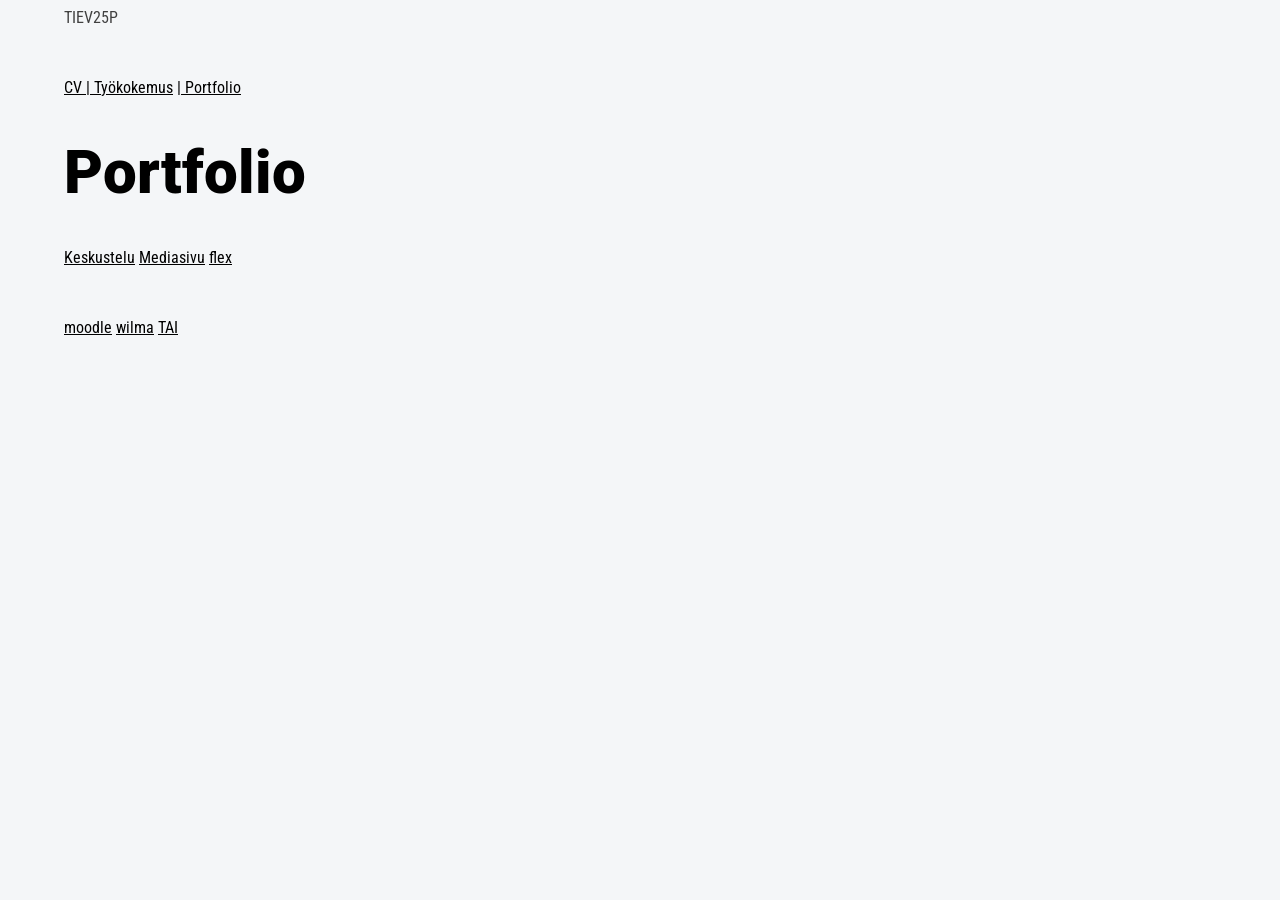
<file: portfolio/index.html>
<!DOCTYPE html>
<html lang="fi">
<head>
<link rel="icon" href="../icon.png" type="image/png">
  <meta name="keywords" content="avainsana">
  <meta name="author" content="alexander">
  <meta name="description" content="nettisivu">
  <link rel="stylesheet" href="../css.css">
    <meta charset="UTF-8">
    <meta name="viewport" content="width=device-width, initial-scale=1.0">
    <title>Portfolio</title>
</head>
<body>
    <header>TIEV25P</header>
    <p>&nbsp;</p>
    <nav>
    <a href="../cv.html">CV | </a>
    <a href="../työharjoittelu.html">Työkokemus</a>
    <a href="index.html"> | Portfolio</a>
</nav>
    <h1>Portfolio</h1>
    <a href="../keskustelu.html">Keskustelu</a>
    <a href="mediasivu.html">Mediasivu</a>
    <a href="flex.html">flex</a>
    <p>&nbsp;</p>
    <footer>
        <a href="https://taito.edu.turku.fi/">moodle</a>
        <a href="https://turku.inschool.fi/">wilma</a>
        <a href="tai.fi">TAI</a>
    </footer>
</body>
</html>
</file>
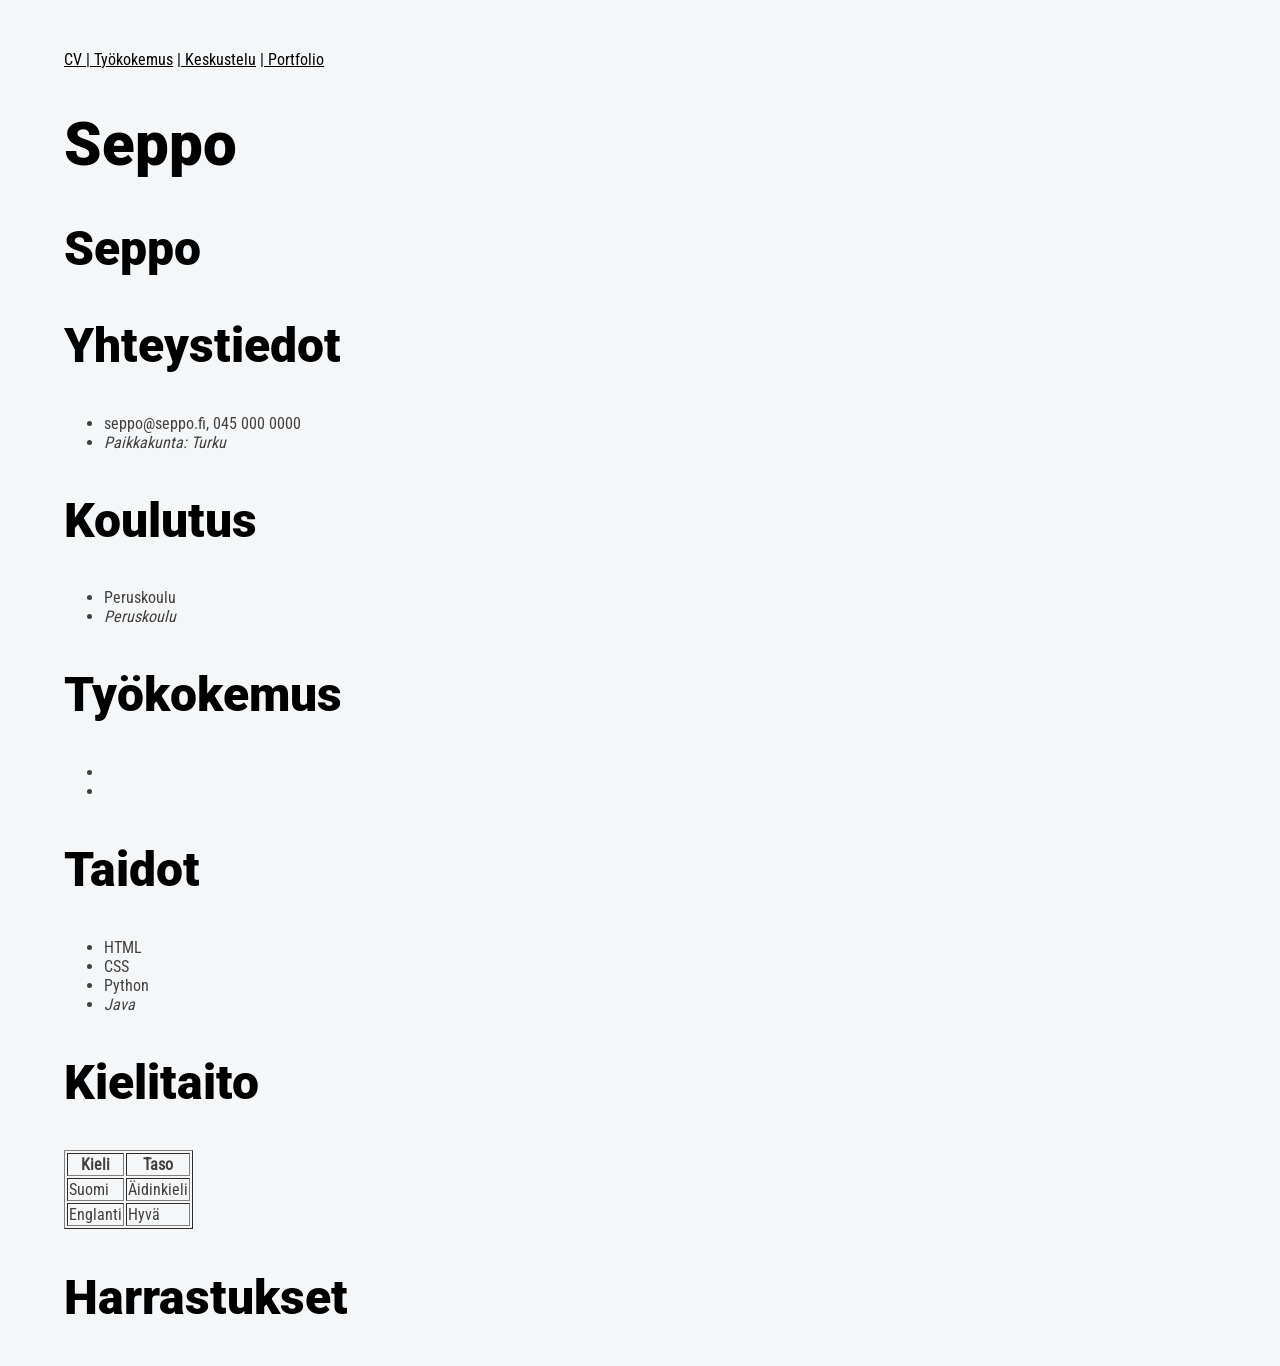
<file: cv.html>
<!DOCTYPE html>
<html lang="fi">
<head>
<link rel="icon" href="icon.png" type="image/png">
  <meta name="keywords" content="cv">
  <meta name="author" content="alexander">
  <meta name="description" content="cv">
  <link rel="stylesheet" href="css.css">
    <meta charset="UTF-8">
    <title>Seppo</title>
</head>
<body>


<nav>
    <h1></h1>
    <a href="cv.html">CV | </a>
    <a href="työharjoittelu.html">Työkokemus</a>
    <a href="keskustelu.html"> | Keskustelu</a>
    <a href="portfolio/index.html"> | Portfolio</a>
</nav>

    <h1>Seppo</h1>

    <h2>Seppo</h2>
    <p></p>

    <h2>Yhteystiedot</h2>
    <ul>
        <li>seppo@seppo.fi, 045 000 0000</li>
        <li>Paikkakunta: Turku</li>
    </ul>

    <h2>Koulutus</h2>
    <ul>
        <li>Peruskoulu</li>
        <li>Peruskoulu</li>
    </ul>

    <h2>Työkokemus</h2>
    <ul>
        <li></li>
        <li></li>
    </ul>

    <h2>Taidot</h2>
    <ul>
        <li>HTML</li>
        <li>CSS</li>
        <li>Python</li>
        <li>Java</li>
    </ul>

    <h2>Kielitaito</h2>
    <table border="1">
        <thead>
            <tr>
                <th>Kieli</th>
                <th>Taso</th>
            </tr>
        </thead>
        <tbody>
            <tr>
                <td>Suomi</td>
                <td>Äidinkieli</td>
            </tr>
            <tr>
                <td>Englanti</td>
                <td>Hyvä</td>
            </tr>
        </tbody>
    </table>

    <h2>Harrastukset</h2>
    <p></p>

</body>
</html>
</file>
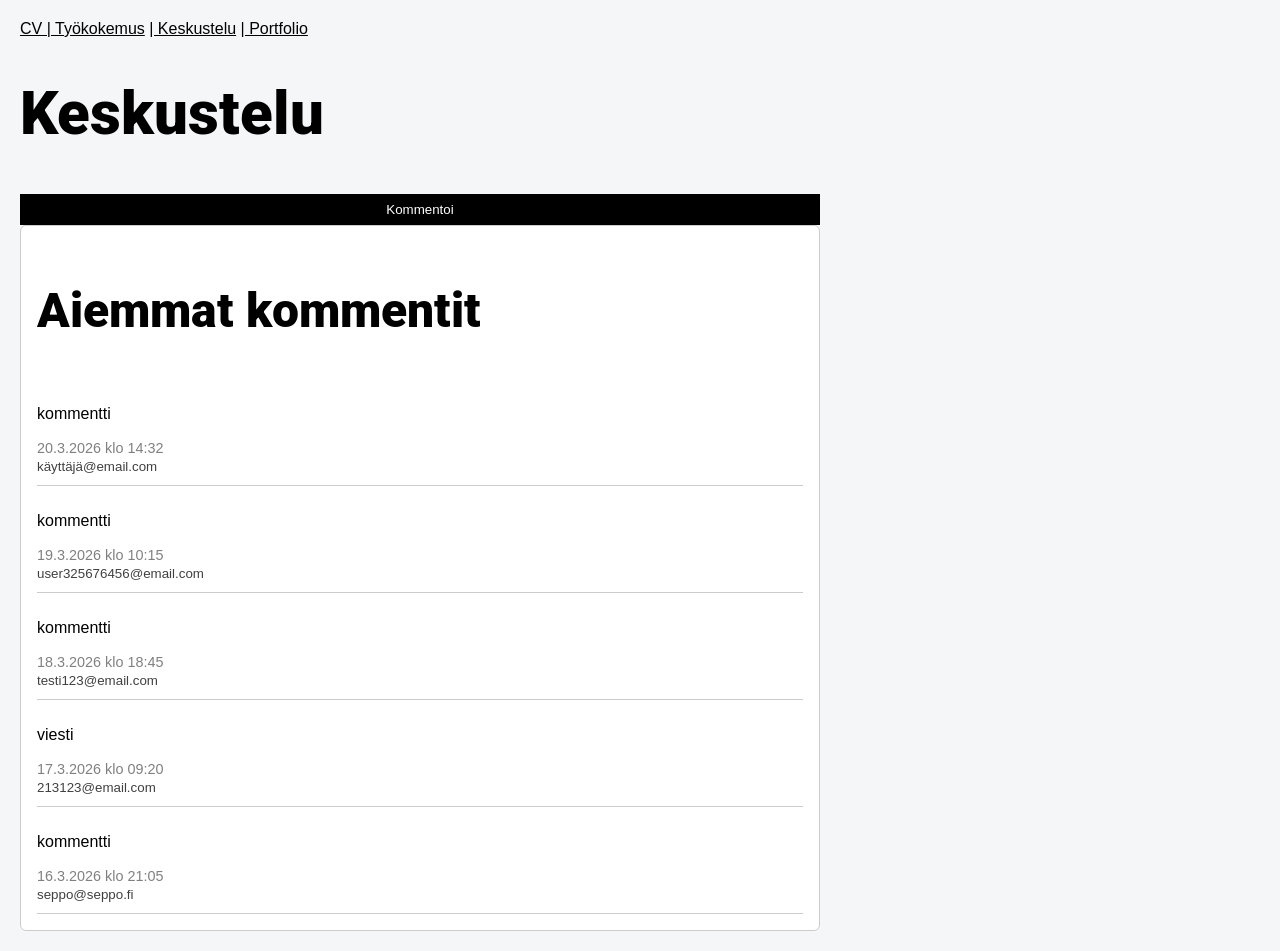
<file: keskustelu.html>
<!DOCTYPE html>
<html lang="fi">
<head>
<link rel="icon" href="icon.png" type="image/png">
  <meta name="keywords" content="avainsana">
  <meta name="author" content="alexander">
  <meta name="description" content="nettisivu">
  <link rel="stylesheet" href="css.css">
  <meta charset="UTF-8">
  <title>Keskustelu</title>
  <style>
    body {
      font-family: Arial, sans-serif;
      margin: 20px;
      max-width: 800px;
    }

    form {
      margin-bottom: 40px;
      padding: 20px;
      border: 1px solid #ccc;
      border-radius: 8px;
      background-color: #f9f9f9;
    }

    label {
      display: block;
      margin-top: 10px;
      font-weight: bold;
    }

    textarea {
      width: 100%;
      height: 120px;
    }

    input, select, button {
      width: 100%;
      padding: 8px;
      margin-top: 5px;
    }

    .checkbox-group {
      display: flex;
      align-items: center;
      margin-top: 10px;
    }

    .checkbox-group input {
      width: auto;
      margin-right: 10px;
    }

    article {
      border-bottom: 1px solid #ccc;
      padding: 10px 0;
    }

    time {
      color: gray;
      font-size: 0.9em;
    }
  </style>
</head>
<body>

<nav>
    <a href="cv.html">CV | </a>
    <a href="työharjoittelu.html">Työkokemus</a>
    <a href="keskustelu.html"> | Keskustelu</a>
    <a href="portfolio/index.html"> | Portfolio</a>
</nav>

<h1>Keskustelu</h1>
<button onclick="document.getElementById('dialogi').showModal()">
  Kommentoi
</button>

<dialog id="dialogi">
  <form method="dialog">
    <h2>Jätä kommentti</h2>

    <label for="message">Viesti</label>
    <textarea id="message" name="message"></textarea>

    <label for="email">Sähköposti</label>
    <input type="email" id="email" name="email">

    <label for="birthday">Syntymäpäivä</label>
    <input type="date" id="birthday" name="birthday">

    <label for="type">Viestin tyyppi</label>
    <select id="type" name="type">
      <option value="question">Kysymys</option>
      <option value="comment">Kommentti</option>
    </select>

    <div class="checkbox-group">
      <input type="checkbox" id="consent" name="consent">
      <label for="consent">Annan luvan tietojen käyttöön markkinoinnissa</label>
    </div>

    <button type="submit">Lähetä</button>
    <button type="button" onclick="document.getElementById('dialogi').close()">
      Sulje
    </button>
  </form>
</dialog>

<section>
  <h2>Aiemmat kommentit</h2>

  <article>
    <p>kommentti</p>
    <time datetime="2026-03-20T14:32">20.3.2026 klo 14:32</time><br>
    <small>käyttäjä@email.com</small>
  </article>

  <article>
    <p>kommentti</p>
    <time datetime="2026-03-19T10:15">19.3.2026 klo 10:15</time><br>
    <small>user325676456@email.com</small>
  </article>

  <article>
    <p>kommentti</p>
    <time datetime="2026-03-18T18:45">18.3.2026 klo 18:45</time><br>
    <small>testi123@email.com</small>
  </article>

  <article>
    <p>viesti</p>
    <time datetime="2026-03-17T09:20">17.3.2026 klo 09:20</time><br>
    <small>213123@email.com</small>
  </article>

  <article>
    <p>kommentti</p>
    <time datetime="2026-03-16T21:05">16.3.2026 klo 21:05</time><br>
    <small>seppo@seppo.fi</small>
  </article>

</section>

</body>
</html>
</file>
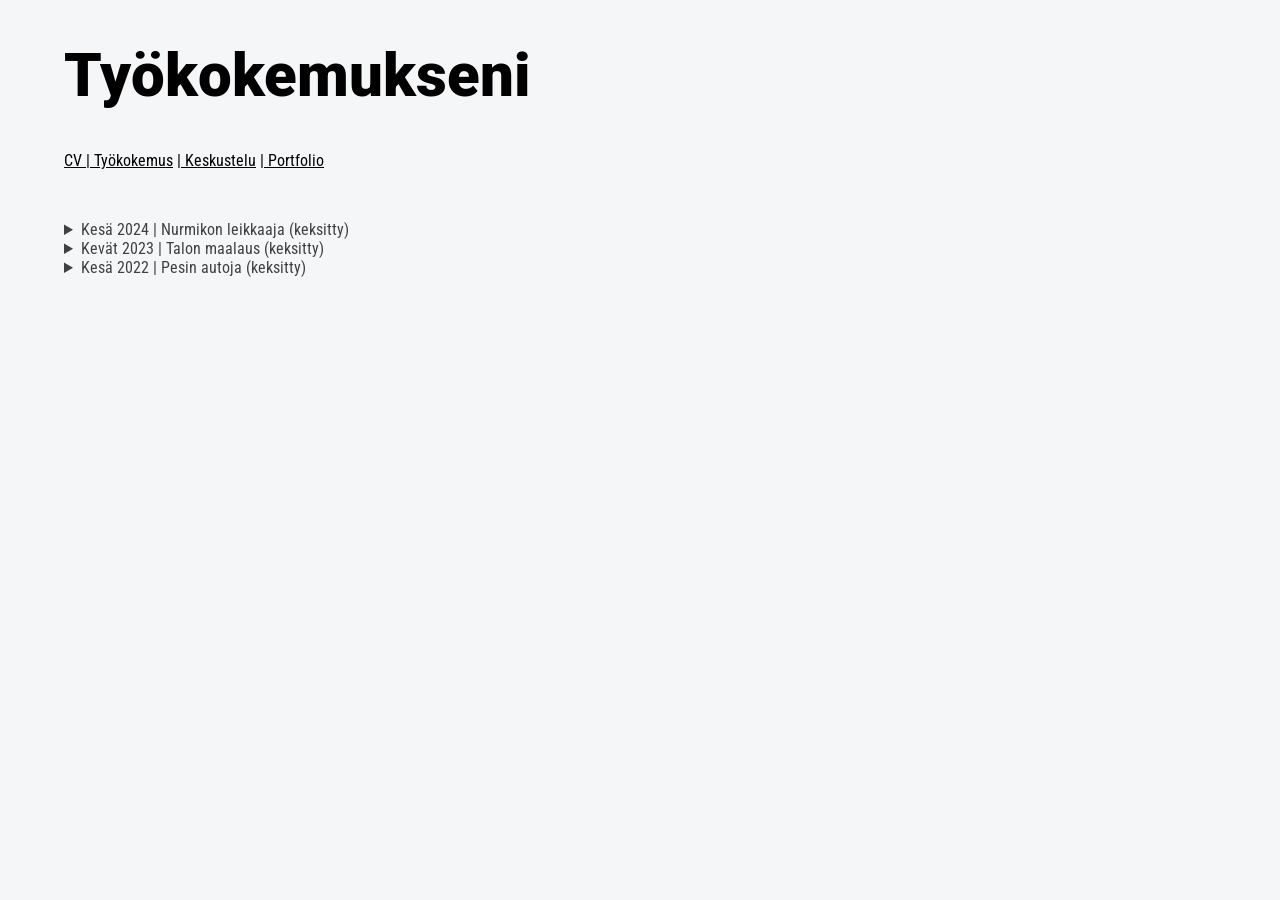
<file: työharjoittelu.html>
<!DOCTYPE html>
<html lang="fi">
<head>
<link rel="icon" href="icon.png" type="image/png">
  <meta name="keywords" content="avainsana">
  <meta name="author" content="alexander">
  <meta name="description" content="nettisivu">
  <link rel="stylesheet" href="css.css">
  <meta charset="UTF-8">
  <title>Työkokemus</title>
</head>
<body>

<header>
    <h1>Työkokemukseni</h1>
</header>

<nav>
    <a href="cv.html">CV | </a>
    <a href="työharjoittelu.html">Työkokemus</a>
    <a href="keskustelu.html"> | Keskustelu</a>
    <a href="portfolio/index.html"> | Portfolio</a>
    <h1></h1>
</nav>

<main>
<article>
    <details>
        <summary>Kesä 2024 | Nurmikon leikkaaja (keksitty)</summary>
        <p>Leikkasin nurmikoita lähialueella</p>
    </details>
</article>

<article>
    <details>
        <summary>Kevät 2023 | Talon maalaus (keksitty)</summary>
        <p>Maalasin talon</p>
    </details>
</article>

<article>
    <details>
        <summary>Kesä 2022 | Pesin autoja (keksitty)</summary>
        <p>Pesin autoja</p>
    </details>
</article>

</section>

</main>

</body>
</html>
</file>
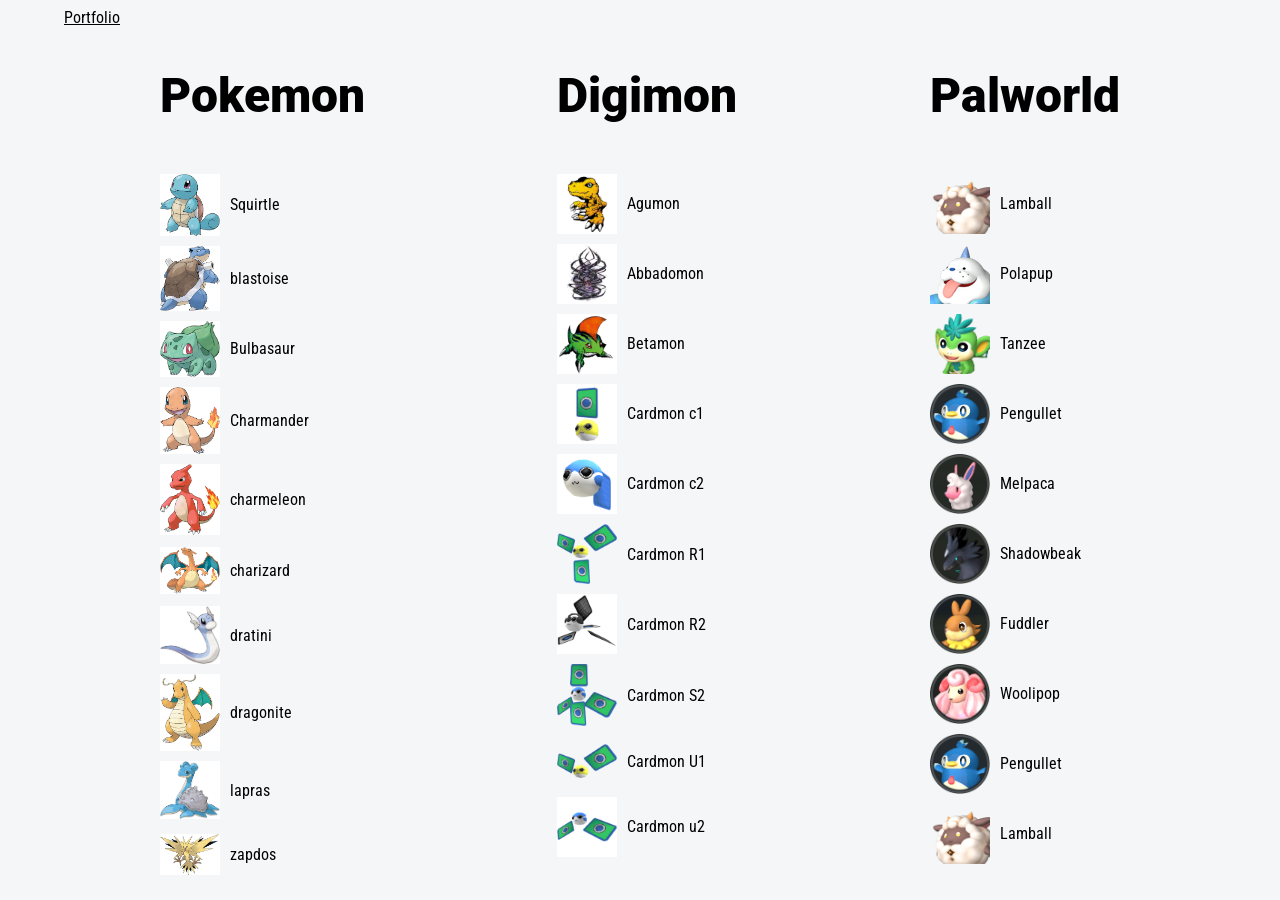
<file: portfolio/flex.html>
<!DOCTYPE html>
<html lang="en">
<head>
    <meta charset="UTF-8">
    <meta name="viewport" content="width=device-width, initial-scale=1.0">
    <title>flex</title>
    <link rel="stylesheet" href="flex.css">
    <link rel="stylesheet" href="../css.css">
    <link rel="icon" href="../icon.png" type="image/png">
</head>
<body>
<nav>
    <a href="index.html">Portfolio</a>
</nav>
<div class="container">


    <div class="column">
        <h2>Pokemon</h2>

        <div class="item"><img src="z/squirtle.jpg"><p>Squirtle</p></div>
        <div class="item"><img src="z/blastoise.jpg"><p>blastoise</p></div>
        <div class="item"><img src="z/bulbasaur.jpg"><p>Bulbasaur</p></div>
        <div class="item"><img src="z/charmander.jpg"><p>Charmander</p></div>
        <div class="item"><img src="z/charmeleon.jpg"><p>charmeleon</p></div>
        <div class="item"><img src="z/charizard.jpg"><p>charizard</p></div>
        <div class="item"><img src="z/dratini.jpg"><p>dratini</p></div>
        <div class="item"><img src="z/dragonite.jpg"><p>dragonite</p></div>
        <div class="item"><img src="z/lapras.jpg"><p>lapras</p></div>
        <div class="item"><img src="z/zapdos.jpg"><p>zapdos</p></div>
    </div>


    <div class="column">
        <h2>Digimon</h2>

        <div class="item"><img src="z/320px-Agumon.jpg"><p>Agumon</p></div>
        <div class="item"><img src="z/320px-Abbadomon.jpg"><p>Abbadomon</p></div>
        <div class="item"><img src="z/320px-Betamon.jpg"><p>Betamon</p></div>
        <div class="item"><img src="z/Cardmon_c1.png"><p>Cardmon c1</p></div>
        <div class="item"><img src="z/Cardmon_c2.png"><p>Cardmon c2</p></div>
        <div class="item"><img src="z/320px-Cardmon_R1.png"><p>Cardmon R1</p></div>
        <div class="item"><img src="z/Cardmon_R2.png"><p>Cardmon R2</p></div>
        <div class="item"><img src="z/Cardmon_S2.png"><p>Cardmon S2</p></div>
        <div class="item"><img src="z/Cardmon_U1.png"><p>Cardmon U1</p></div>
        <div class="item"><img src="z/Cardmon_u2.png"><p>Cardmon u2</p></div>
    </div>


    <div class="column">
        <h2>Palworld</h2>

        <div class="item"><img src="z/Lamball.png"><p>Lamball</p></div>
        <div class="item"><img src="z/T_IceSeal_icon_normal.png"><p>Polapup</p></div>
        <div class="item"><img src="z/T_Monkey_icon_normal.png"><p>Tanzee</p></div>
        <div class="item"><img src="z/Pengullet.png"><p>Pengullet</p></div>
        <div class="item"><img src="z/Melpaca.png"><p>Melpaca</p></div>
        <div class="item"><img src="z/Shadowbeak.png"><p>Shadowbeak</p></div>
        <div class="item"><img src="z/Fuddler.png"><p>Fuddler</p></div>
        <div class="item"><img src="z/Woolipop.png"><p>Woolipop</p></div>
        <div class="item"><img src="z/Pengullet.png"><p>Pengullet</p></div>
        <div class="item"><img src="z/Lamball.png"><p>Lamball</p></div>
    </div>

</div>

</body>
</html>
</file>
<file: css.css>
body {
    background-color: #f4f6f8;
    margin-left: 64px;
    margin-right: 64px;
    font-family: Arial, sans-serif;
    color: #404040;
}


h1, h2, h3, h4, h5, h6 {
    color: #000000;
}


h1 {
    font-size: 60px;
}

h2 {
    font-size: 48px;
}

h3 {
    font-size: 32px;
}

h4 {
    font-size: 18px;
}


p {
    color: #000000;
}


a {
    color: #000000;
}


a:hover {
  color: #ff0000;
}


a:visited {
  color: #888888;
}


button {
  background-color: #000000;
  color: #ffffff;
  border: none;
  padding: 8px 16px;
  cursor: pointer;
}


button:hover {
  background-color: #ff0000;
}


section {
    background-color: #ffffff;
    border: 1px solid #ccc;
    padding: 16px;
    margin-bottom: 20px;
    border-radius: 6px;
}


input:focus,
textarea:focus,
select:focus {
  background-color: #fff9c4;
  outline: none;
}

ul li:last-child,
ol li:last-child {
  font-style: italic;
}

@font-face {
  font-family: "HeadingFont";
  src: url("fonts/Roboto/static/Roboto-Black.ttf");
}
@font-face {
  font-family: "BodyFont";
  src: url("fonts/Roboto/static/Roboto_Condensed-Regular.ttf");
}

h1, h2, h3, h4, h5, h6 {
  font-family: "HeadingFont";
}

body {
  font-family: "BodyFont";
}
</file>
<file: portfolio/flex.css>
.container {
    display: flex;
    flex-direction: row;
    justify-content: space-around;
}


.column {
    display: flex;
    flex-direction: column;
    gap: 10px;
}


.item {
    display: flex;
    flex-direction: row;
    align-items: center;
    gap: 10px;
}


.item img {
    width: 60px;
}
</file>
